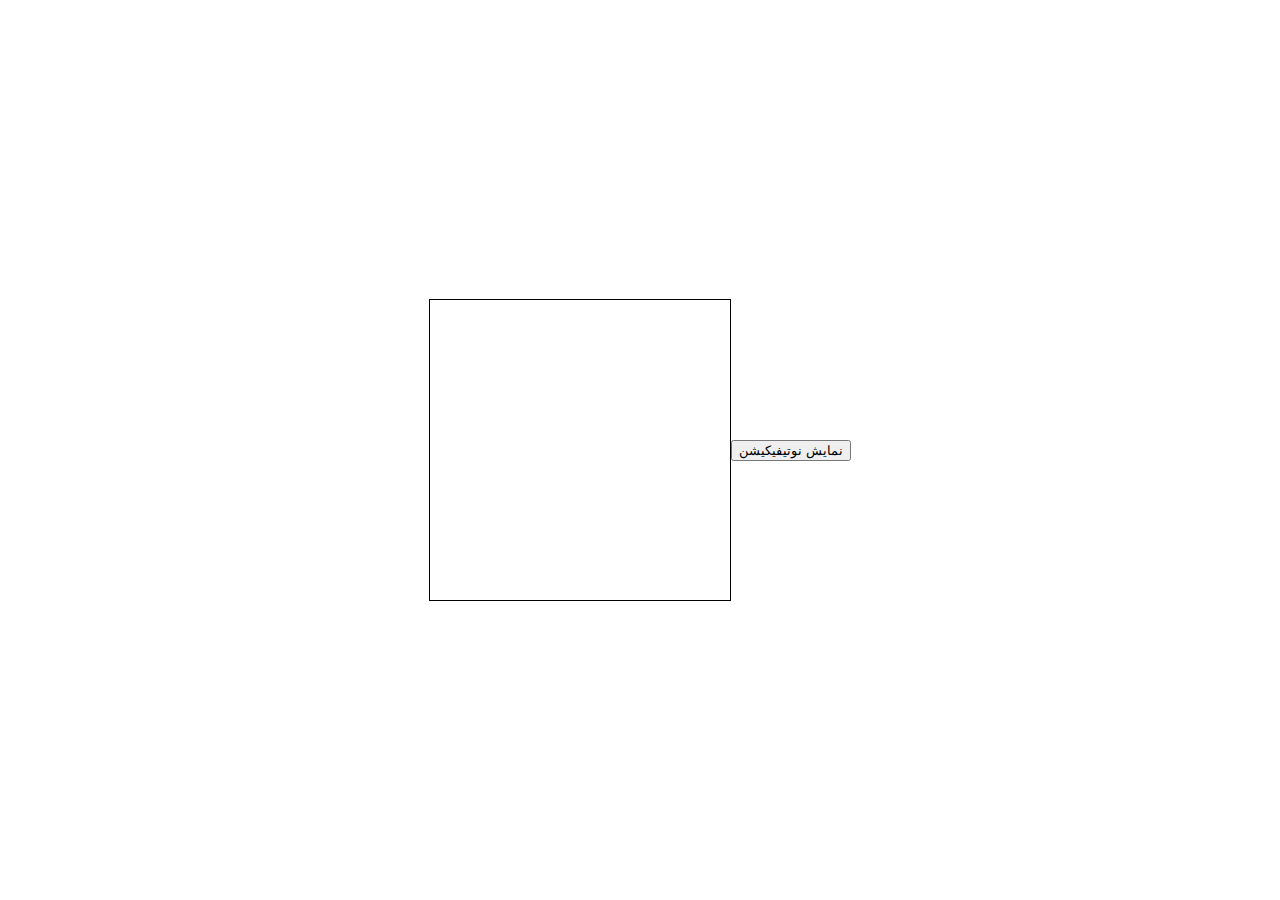
<file: index.html>
<!DOCTYPE html>
<html lang="en">
  <head>
    <meta charset="UTF-8" />
    <meta name="viewport" content="width=device-width, initial-scale=1.0" />
    <title>Document</title>
    <link rel="stylesheet" href="style.css" />
  </head>
  <body>
    <div class="container">
      <div class="notification" id="notification"></div>
    </div>
    <button class="btn">نمایش نوتیفیکیشن</button>

    <script src="script.js"></script>
  </body>
</html>
</file>
<file: style.css>
body {
  display: flex;
  justify-content: center;
  align-items: center;
  height: 100vh;
  margin: 0;
}

.container {
  position: relative;
  width: 300px;
  height: 300px;
  border: 1px solid black;
  overflow: hidden;
}

.notification {
  position: absolute;
  top: -100px;
  left: 0;
  width: 100%;
  height: 100px;
  /* background-color: rgba(0, 123, 255, 0.8); اضافه کردن پس‌زمینه شفاف */
  color: #000;
  text-align: center;
  font-size: 21px;
  padding: 8px;
  display: flex;
  align-items: center;
  justify-content: center;
  transition: top 0.5s;
}
</file>
